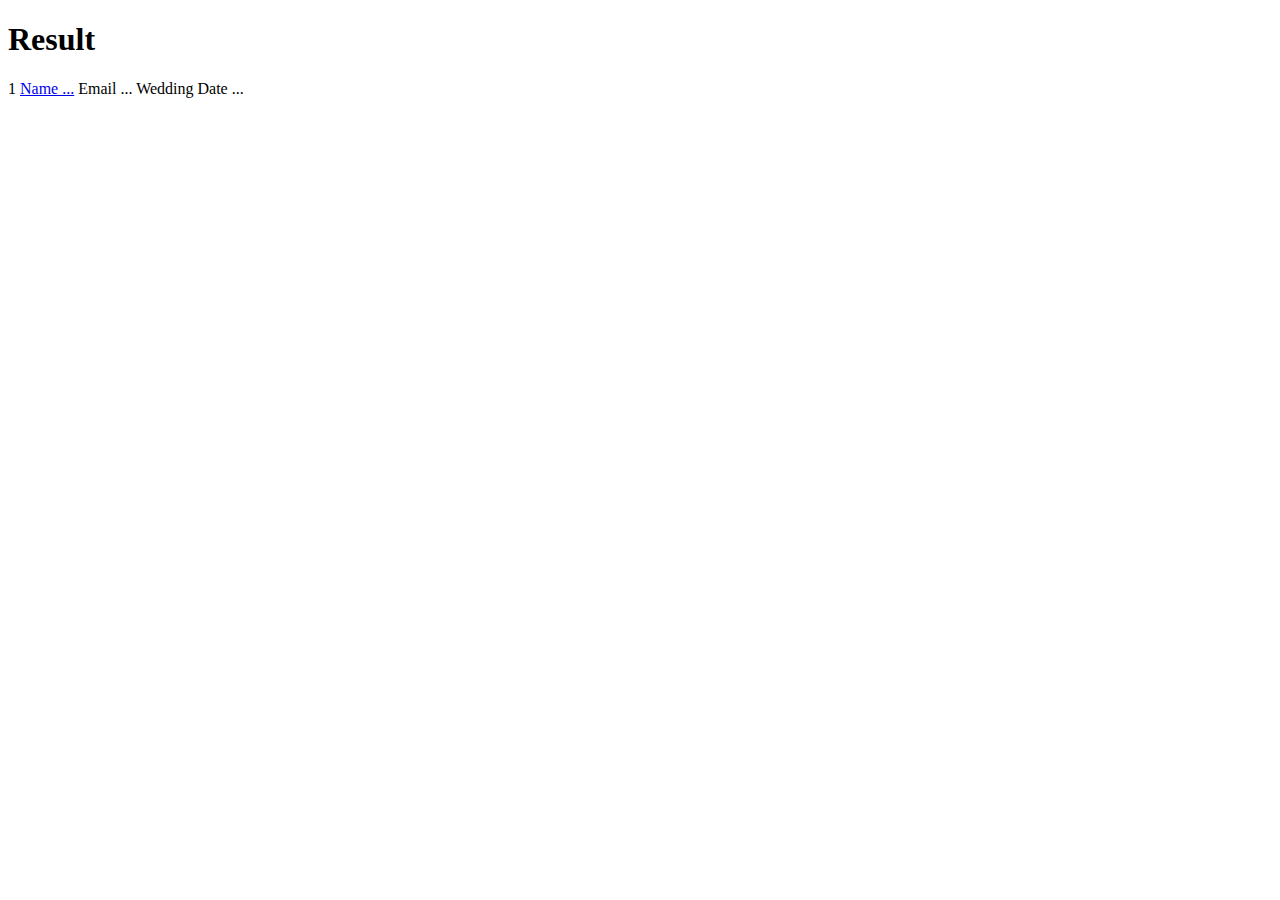
<file: src/main/resources/templates/result.html>
<!DOCTYPE html>
<html xmlns="http://www.w3.org/1999/xhtml"
      xmlns:th="http://www.thymeleaf.org" >
<head th:include="fragments/head :: head">

</head>
<body>
<div th:include="fragments/header :: header"></div>

    <h1>Result</h1>
<h4 th:text="${message}"></h4>
<tr th:each="bride : ${brides}">
    <td th:text="${bride.id}">1</td>
    <td><a href="#" th:text="${bride.name}">Name ...</a></td>
    <td th:text="${bride.email}">Email ...</td>
    <td th:text="${bride.weddingDate}">Wedding Date ...</td>

</tr>

<script>
    $(document).ready(function () {
        window.setTimeout(function () {
            location.href = "/";
        }, 5000)
    });
</script>

</body>
</html>
</file>
